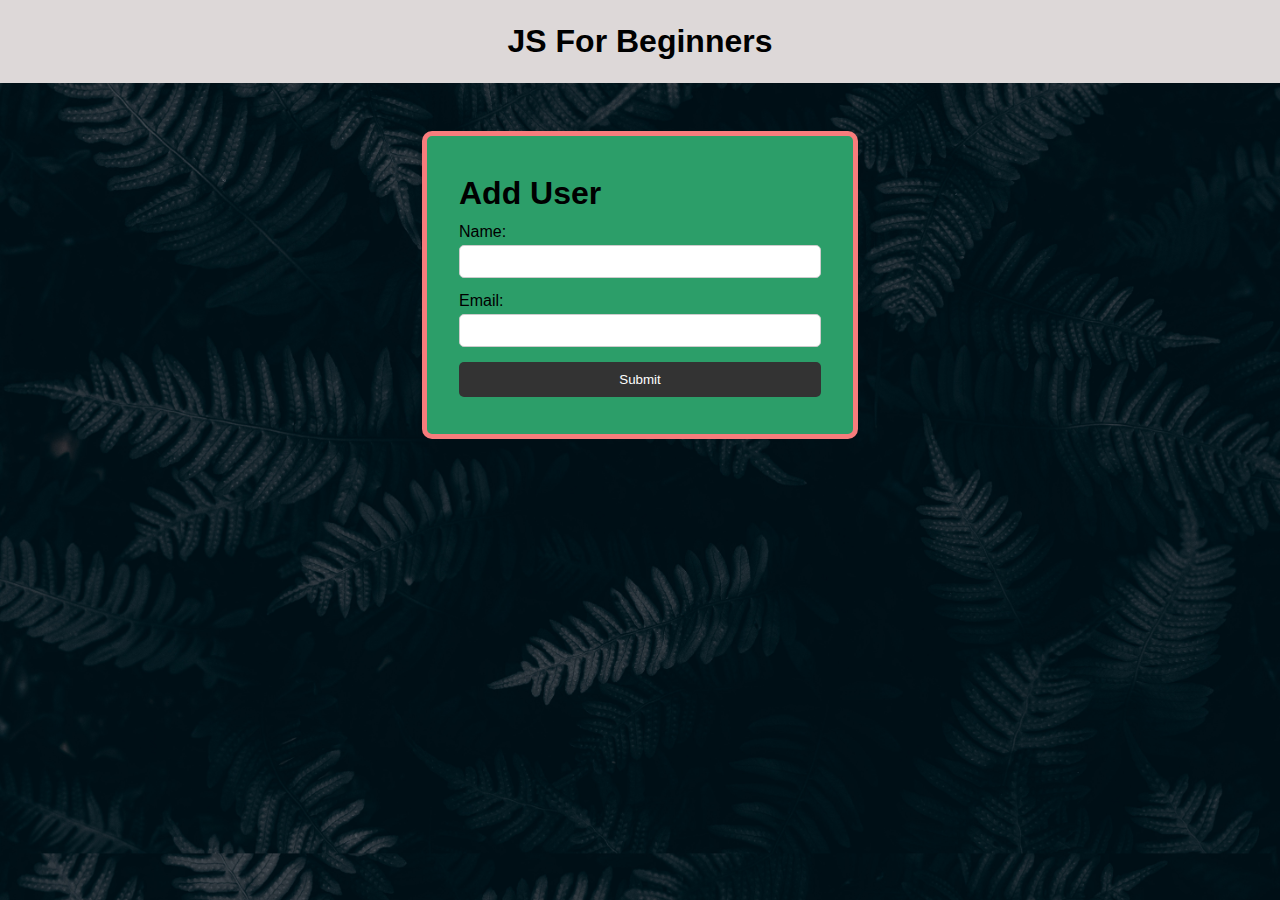
<file: Dom Manipulation/index.html>
<!DOCTYPE html>
<html lang="en">
  <head>
    <meta charset="UTF-8" />
    <meta name="viewport" content="width=device-width, initial-scale=1.0" />
    <meta http-equiv="X-UA-Compatible" content="ie=edge" />
    <title>JS For Beginners</title>
    <link rel="stylesheet" href="style.css">
  </head>
  <body>
    <header>
      <h1>JS For Beginners</h1>
    </header>

    <section class="container">
      <form id="my-form">
        <h1>Add User</h1>
        <div class="msg"></div>
        <div>
          <label for="name">Name:</label>
          <input type="text" id="name">
        </div>
        <div>
          <label for="email">Email:</label>
          <input type="email" id="email">
        </div>
        <input class="btn" type="submit" value="Submit">
      </form>

      <ul id="users"></ul>

      <!-- <ul class="items">
        <li class="item">Item 1</li>
        <li class="item">Item 2</li>
        <li class="item">Item 3</li>
      </ul> -->
    </section>
    

    <!-- <script src="main.js"></script> -->
    <script src="storage.js"></script>
  </body>
</html>
</file>
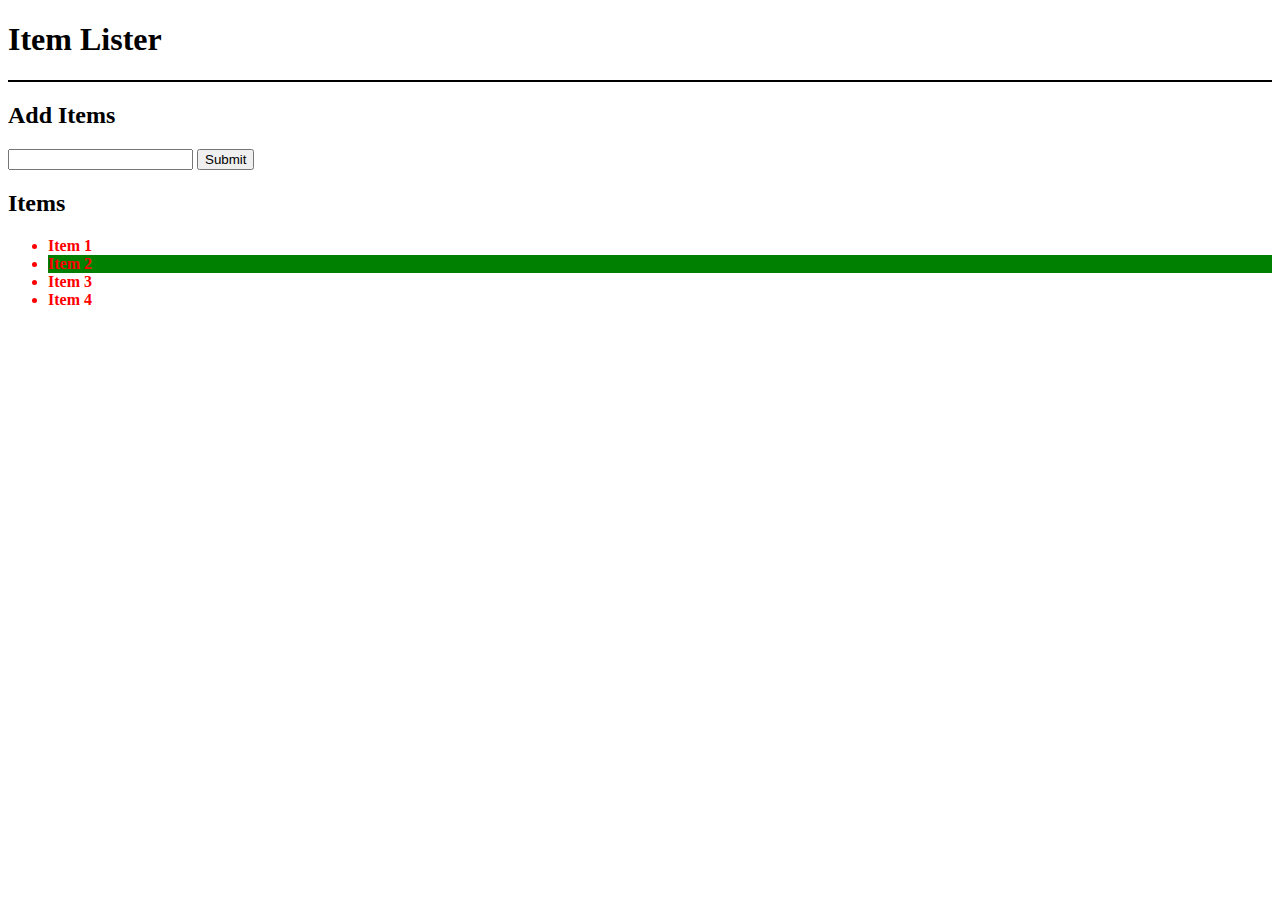
<file: Dom Manipulation/project2/index.html>
<!DOCTYPE html>
<html lang="en">
<head>
  <meta charset="UTF-8">
  <meta name="viewport" content="width=device-width, initial-scale=1.0">
  <meta http-equiv="X-UA-Compatible" content="ie=edge">
  <link rel="stylesheet" href="https://maxcdn.bootstrapcdn.com/bootstrap/4.0.0-beta/css/bootstrap.min.css" integrity="sha384-/Y6pD6FV/Vv2HJnA6t+vslU6fwYXjCFtcEpHbNJ0lyAFsXTsjBbfaDjzALeQsN6M" crossorigin="anonymous">
  <title>Item Lister</title>
  <script src="dom.js" defer></script>
</head>
<body>
  <header id="main-header" class="bg-success text-white p-4 mb-3">
    <div class="container">
      <h1 id="header-title">Item Lister <span style="display:none">123</span></h1>
    </div>
  </header>
  <div class="container">
   <div id="main" class="card card-body">
    <h2 class="title">Add Items</h2>
    <form class="form-inline mb-3">
      <input type="text" class="form-control mr-2">
      <input type="submit" class="btn btn-dark" value="Submit">
    </form>
    <h2 class="title">Items</h2>
    <ul id="items" class="list-group">
      <li class="list-group-item">Item 1</li>
      <li class="list-group-item">Item 2</li>
      <li class="list-group-item">Item 3</li>
      <li class="list-group-item">Item 4</li>
    </ul>
   </div>
  </div>

</body>
</html>
</file>
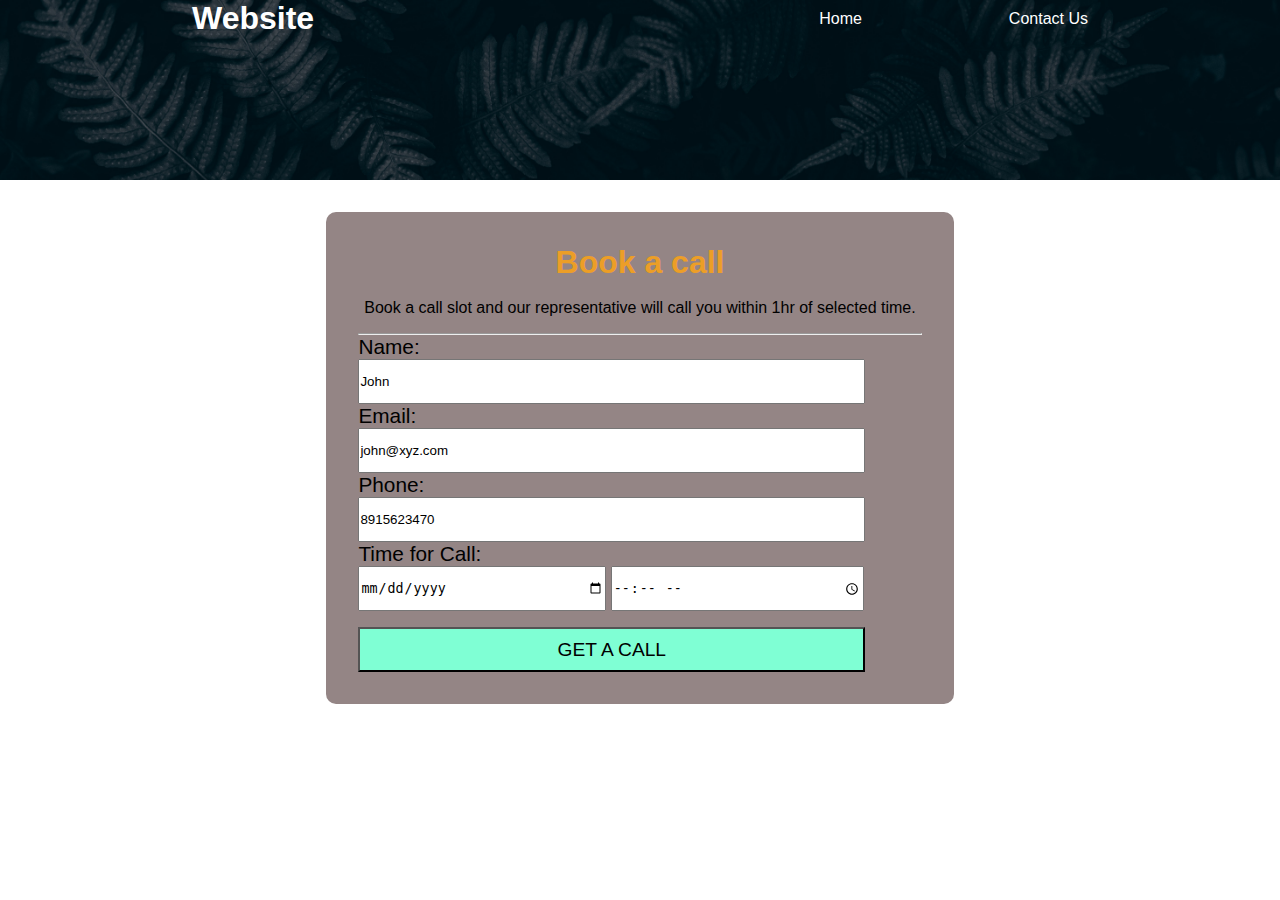
<file: RegistrationForm.html>
<!DOCTYPE html>
<html lang="en">
<head>
    <meta charset="UTF-8">
    <meta http-equiv="X-UA-Compatible" content="IE=edge">
    <meta name="viewport" content="width=device-width, initial-scale=1.0">
    <title>Registration Form</title>
    <link rel="stylesheet" href="RegistrationForm.css">
</head>
<body>
    <header>
        <nav class="nav container">
            <h1 class="logo">Website</h1>
            <ul class="nav-items">
                <li><a href="#">Home</a></li>
                <li><a href="#">Contact Us</a></li>
            </ul>
        </nav>
    </header>
    <div class="container">
        <form action="" onsubmit="printDetails(event)">
            <h1>Book a call</h1><br>
            <p>Book a call slot and our representative will call you within 1hr of selected time.</p><hr>
            <label for="name">Name:</label><br>
            <input type="text" name="userName" id="name" value="John"><br>

            <label for="email">Email:</label><br>
            <input type="email" name="email" id="email" value="john@xyz.com"><br>

            <label for="phonr">Phone:</label><br>
            <input type="tel" maxlength="10" name="phone" id="phone" value="8915623470"><br>

            <label for="callTime">Time for Call:</label><br>
            <input type="date" name="callDate" id="callTime" min="2023-02-15">
            
            <input type="time" name="callTime" id="callTime"><br>
            <input type="submit" value="GET A CALL">
        </form>
    </div>
    <script src="./Registration.js"></script>
</body>
</html>
</file>
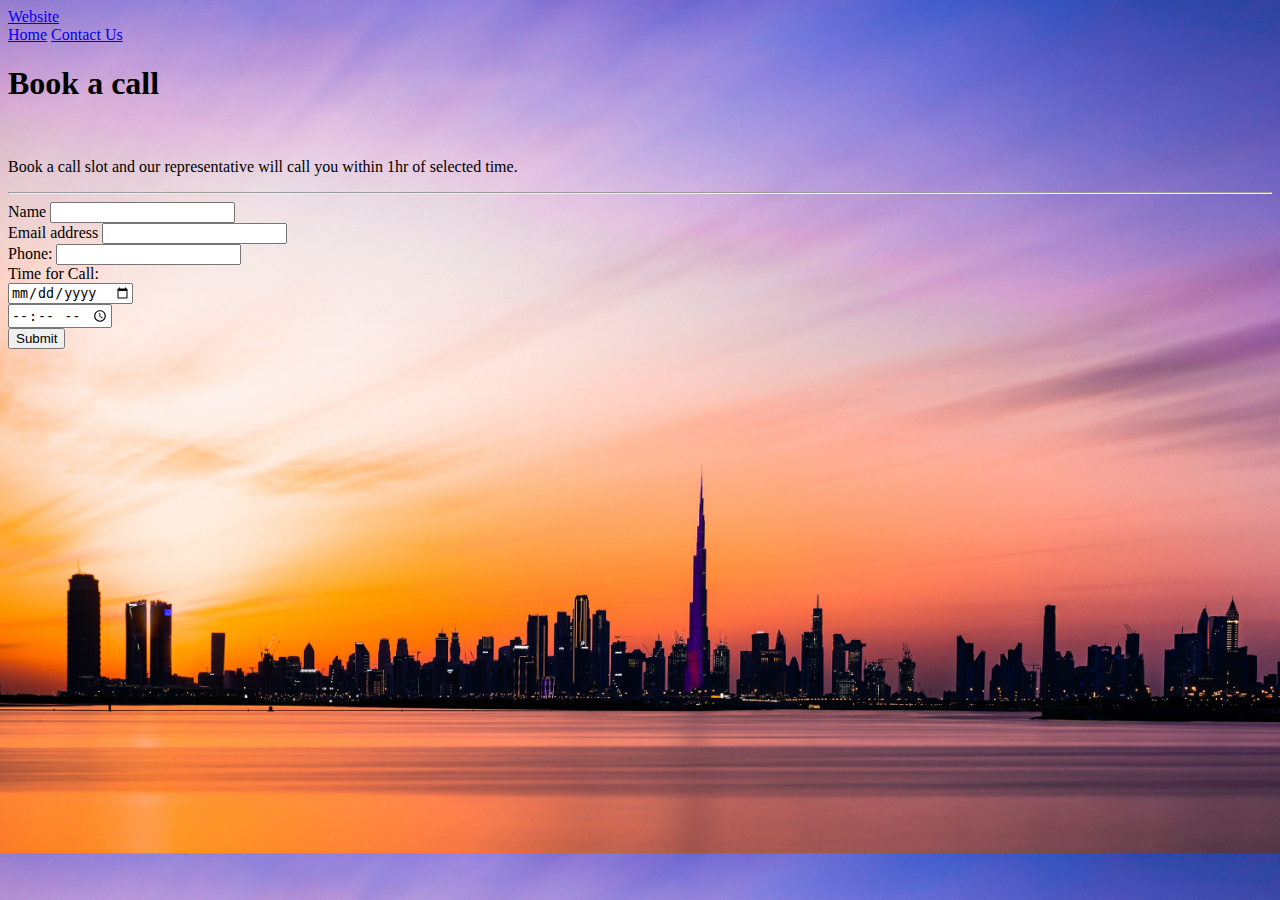
<file: Registration Form using BS/CallForm.html>
<!DOCTYPE html>
<html lang="en">
<head>
    <meta charset="UTF-8">
    <meta http-equiv="X-UA-Compatible" content="IE=edge">
    <meta name="viewport" content="width=device-width, initial-scale=1.0">
    <title>Call Form</title>
    <link href="https://cdn.jsdelivr.net/npm/bootstrap@5.3.0-alpha1/dist/css/bootstrap.min.css" rel="stylesheet" integrity="sha384-GLhlTQ8iRABdZLl6O3oVMWSktQOp6b7In1Zl3/Jr59b6EGGoI1aFkw7cmDA6j6gD" crossorigin="anonymous">

    <script defer src="https://cdn.jsdelivr.net/npm/bootstrap@5.3.0-alpha1/dist/js/bootstrap.bundle.min.js" integrity="sha384-w76AqPfDkMBDXo30jS1Sgez6pr3x5MlQ1ZAGC+nuZB+EYdgRZgiwxhTBTkF7CXvN" crossorigin="anonymous"></script>
    <script src="../Registration.js" defer></script>
</head>
<body style="background-image: url(../bg.jpg); background-size: cover;">
    <nav class="navbar navbar-expand bg-dark" data-bs-theme="dark">
        <div class="container container-fluid w-75">
            <a class="navbar-brand" href="#">Website</a>
            <div class="navbar-nav">
                <a class="nav-link active" aria-current="page" href="#">Home</a>
                <a class="nav-link" href="#">Contact Us</a>
            </div>
        </div>
    </nav>
    <div class="container w-50">
        <form class="border border-white m-3 px-5 py-2" onsubmit="printDetails(event)">
            <h1 class="text-center">Book a call</h1><br>
            <p class="text-center">Book a call slot and our representative will call you within 1hr of selected time.</p><hr>
            <div class="mb-2 col">
                <label for="name" class="form-label">Name</label>
                <input type="text" class="form-control" id="name">
            </div>
            <div class="mb-2 col">
                <label for="email" class="form-label">Email address</label>
                <input type="email" class="form-control" id="email">
            </div>
            <div class="mb-2 col">
                <label for="phonr" class="form-label">Phone:</label>
                <input type="tel" maxlength="10" class="form-control" name="phone" id="phone">
            </div>
            <div class="mb-2 col">
                <label for="callTime" class="form-label">Time for Call:</label>
                <div class="row">
                    <div class="col">
                        <input type="date" class="form-control" name="callDate" id="callTime" min="2023-02-15">
                    </div>
                    <div class="col">
                        <input type="time" class="form-control" name="callTime" id="callTime">
                    </div>
                </div>
            </div>
            <div class="text-center mt-3">
                <button type="submit" class="btn btn-primary">Submit</button>
            </div>
        </form>
    </div>

</body>
</html>
</file>
<file: Dom Manipulation/style.css>
* {
    margin: 0;
    padding: 0;
    box-sizing: border-box;
  }
  
  body {
    font-family: Arial, Helvetica, sans-serif;
    line-height: 1.6;
    background-image: url(../bg_image.jpg);
    background-size: cover;
  }
  
  ul {
    list-style: none;
  }
  
  ul li {
    padding: 5px;
    background: #b4afaf69;
    margin: 5px 0;
    border-radius: 10px;
    color: rgb(229, 241, 118);
  }
  
  header {
    background: #ddd8d8;
    padding: 1rem;
    text-align: center;
  }
  
  .container {
    margin: auto;
    width: 500px;
    overflow: auto;
    padding: 3rem 2rem;
  }
  
  #my-form {
    padding: 2rem;
    background: #2c9e69;
    border-radius: 10px;
    border: solid #f77c7c 5px;
  }
  
  #my-form label {
    display: block;
  }
  
  #my-form input[type='text'] {
    width: 100%;
    padding: 8px;
    margin-bottom: 10px;
    border-radius: 5px;
    border: 1px solid #ccc;
  }

  #my-form input[type='email'] {
    width: 100%;
    padding: 8px;
    margin-bottom: 10px;
    border-radius: 5px;
    border: 1px solid #ccc;
  }
  
  .btn {
    display: block;
    width: 100%;
    padding: 10px 15px;
    border: 0;
    background: #333;
    color: #fff;
    border-radius: 5px;
    margin: 5px 0;
  }
  
  .btn:hover {
    background: #444;
  }
  
  .bg-dark {
    background: #333;
    color: #fff;
  }
  
  .error {
    background: orangered;
    color: #fff;
    padding: 5px;
    margin: 5px;
  }
  
  .delete{
    background: rgb(224, 81, 81);
    border-radius: 5px;
    border: 1px;
    float: right;
    padding: 5px;
  }

  .edit{
    background: #ccc;
    border-radius: 5px;
    border: 1px;
    float: right;
    padding: 5px;
    margin-right: 5px;
  }
</file>
<file: RegistrationForm.css>
*{
    box-sizing: border-box;
    margin: 0;
    padding: 0;
}

body{
    font-family: 'Poppins', sans-serif;
    
}

.container{
    max-width: 1100px;
    margin: auto;
    width: 70%;
}

header{
    margin: auto;
    min-height: 20vh;
    background-image: url('./bg_image.jpg');
    background-repeat: no-repeat;
    background-size: cover;
    color: white;
}

nav{
    display: flex;
    justify-content: space-between;
    align-items: center;
}

.nav-items{
    width: 30%;
    display: flex;
    list-style-type: none;
    justify-content: space-between;
}

a{
    text-decoration: none;
    color: white;
}

form{
    margin: auto;
    margin-top: 2rem;
    padding: 2rem;
    width: 70%;
    background-color: rgb(148, 133, 133);
    border-radius: 10px;
}

form h1{
    color: rgb(236, 158, 39);
    text-align: center;
}

form p{
    margin-bottom: 1rem;
    text-align: center;
}

form label{
    font-size: 1.3rem;
}

form input{
    width: 90%;
    height: 5vh;
}

form input[type="time"]{
    width: 45%;
}

form input[type="date"]{
    width: 44%;
}

form input[type="submit"]{
    margin-top: 1rem;
    width: 90%;
    font-size: 1.2rem;
    background-color: aquamarine;
}
</file>
